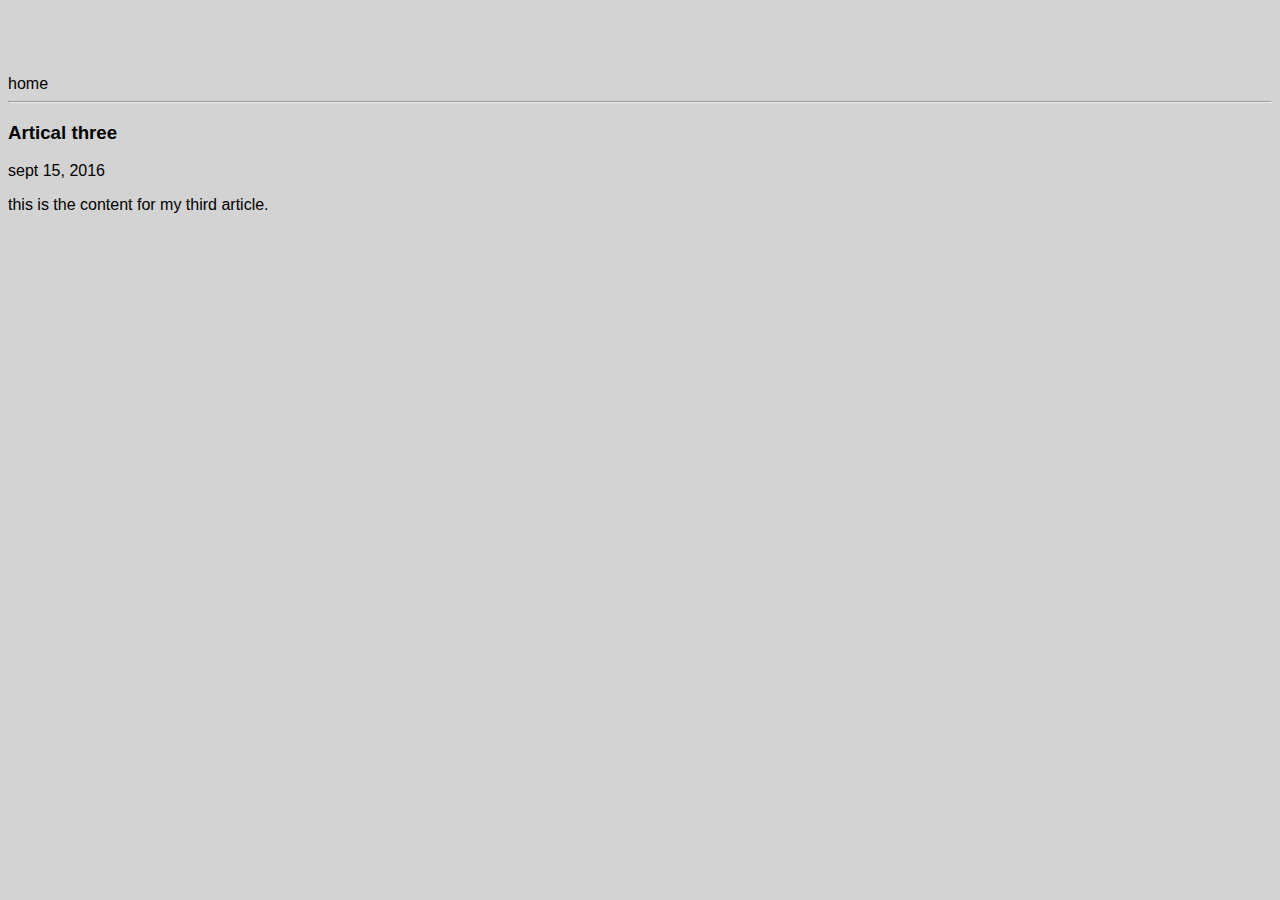
<file: article-three.html>
<html>
 <head>
     <title>
      article three Indira Rajagopal   
     </title>
     <meta name="viewport" content="width=device-width, initial-scale=1"/>
      <link href="/ui/style.css" rel="stylesheet" />
 </head>   
 <body>
     <div>
         <c href=/>home</c>
              </div>
              <hr/>
              <h3>
                  Artical three
              </h3>
              <div>
                  sept 15, 2016
              </div>
              <div>
              <p>
                      
                      this is the content for my third article. 
                      
                  </p>
              </div>
 </body>   
    </html>
</file>
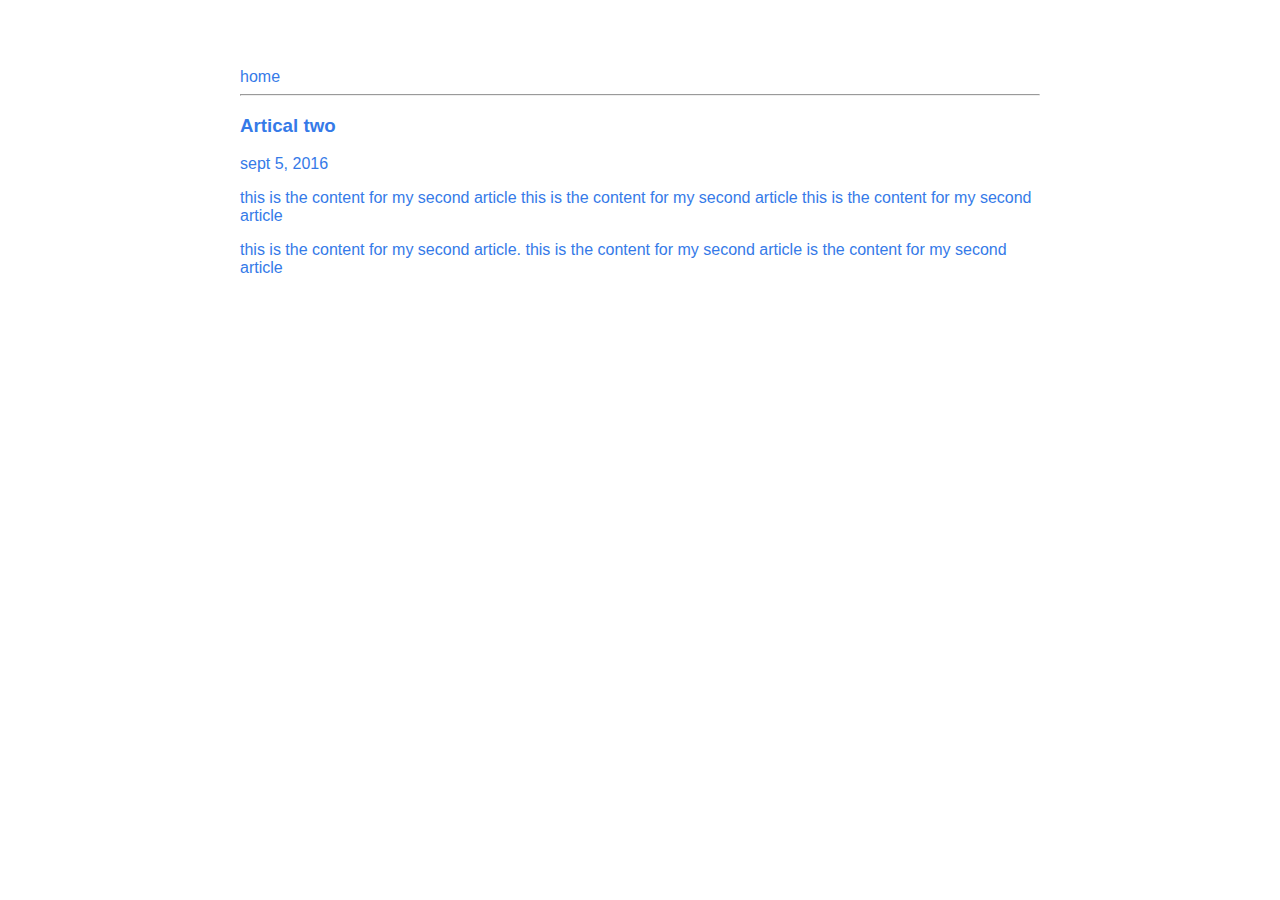
<file: article-two.html>
<html>
 <head>
     <title>
      article one Indira Rajagopal   
     </title>
     <meta name="viewport" content="width=device-width, initial-scale=1"/>
     <style>
       .container{
               max-width: 800px;
               margin:0 auto;
               color: #357ae8;
               font-family: sans-serif;
               padding-top: 60px;
               padding-left: 20px;
               padding-right: 20px;  
         
     </style>
     
 </head>   
 <body>
     <div class='container'>
         
         <div>
             
        
         <c href=/>home</c>
              </div>
              <hr/>
              <h3>
                  Artical two
              </h3>
              <div>
                  sept 5, 2016
              </div>
              <div>
                  <p>
                     this is the content for my second article
                     this is the content for my second article
                     this is the content for my second article
                  </p>
                  <p>
                      
                      this is the content for my second  article. this is the content for my second article
                      is the content for my second article
                      
                  </p>
              </div>
              </div>   
    </html>
</file>
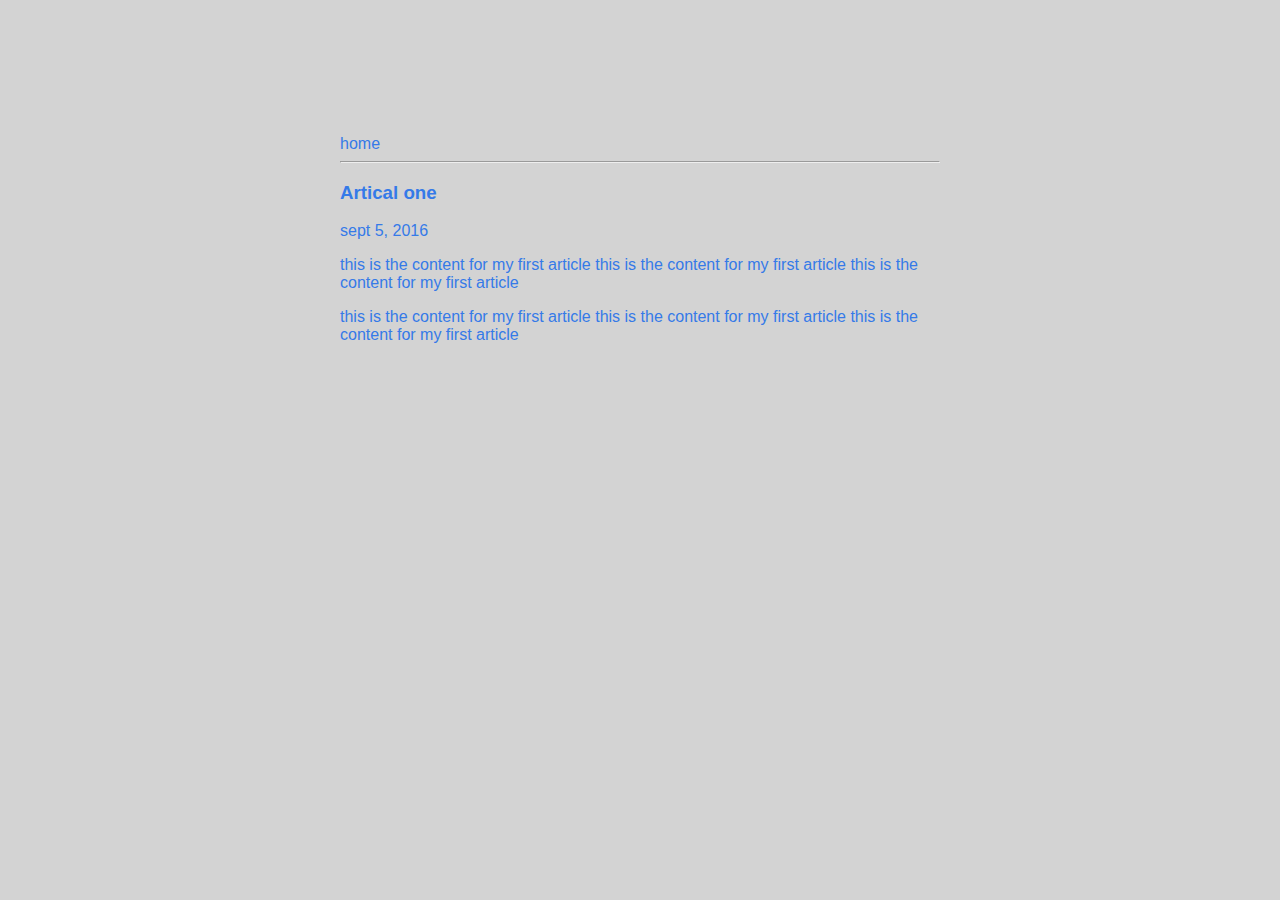
<file: ui/article-one.html>
<html>
 <head>
     <title>
      article one Indira Rajagopal   
     </title>
     <meta name="viewport" content="width=device-width, initial-scale=1"/>
      <link href= "/ui/style.css" rel="stylesheet" /> 
     
 </head>   
 <body>
     <div  class ="container">
     <div>
         
         <c href=/>home</c>
              </div>
              <hr/>
              <h3>
                  Artical one
              </h3>
              <div>
                  sept 5, 2016
              </div>
              <div>
                  <p>
                     this is the content for my first article
                     this is the content for my first article
                     this is the content for my first article
                  </p>
                  <p>
                      
                      this is the content for my first article 
                      this is the content for my first article
                      this  is the content for my first article
                      
                  </p>
              
         </div>
         
            </div>
    
    </html>
</file>
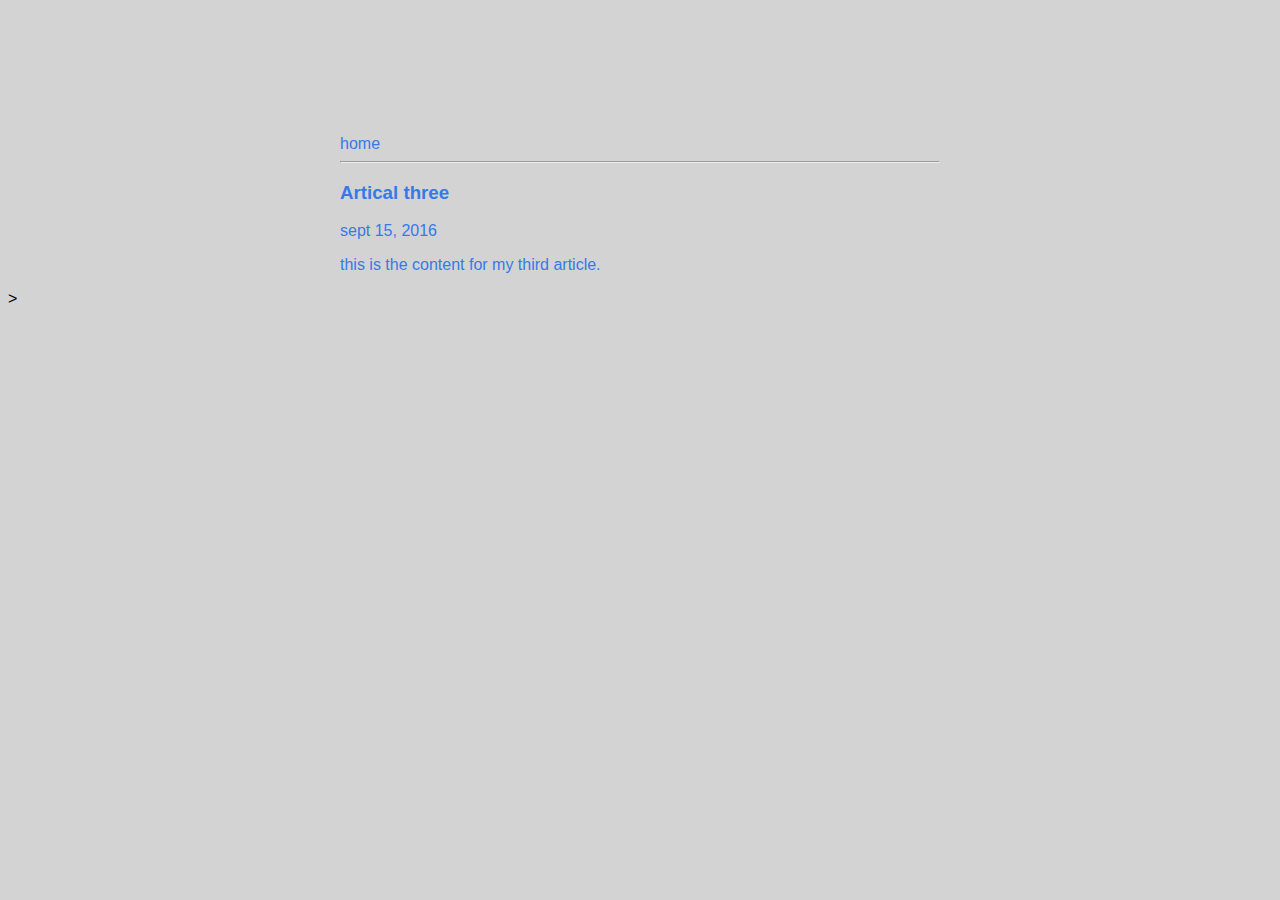
<file: ui/article-three.html>
<html>
 <head>
     <title>
      article three Indira Rajagopal   
     </title>
     <meta name="viewport" content="width=device-width, initial-scale=1"/>
      <link href="/ui/style.css" rel="stylesheet" />
   </head>  
 
 <body>
     <div class = "container">
         <div>
             
             <c href=/>home</c>
              </div>
              <hr/>
              <h3>
                  Artical three
              </h3>
              <div>
                  sept 15, 2016
              </div>
              <div>
              <p>
                      
             this is the content for my third article. 
                      
          </p>
        </div>
  </div>>   
    </html>
</file>
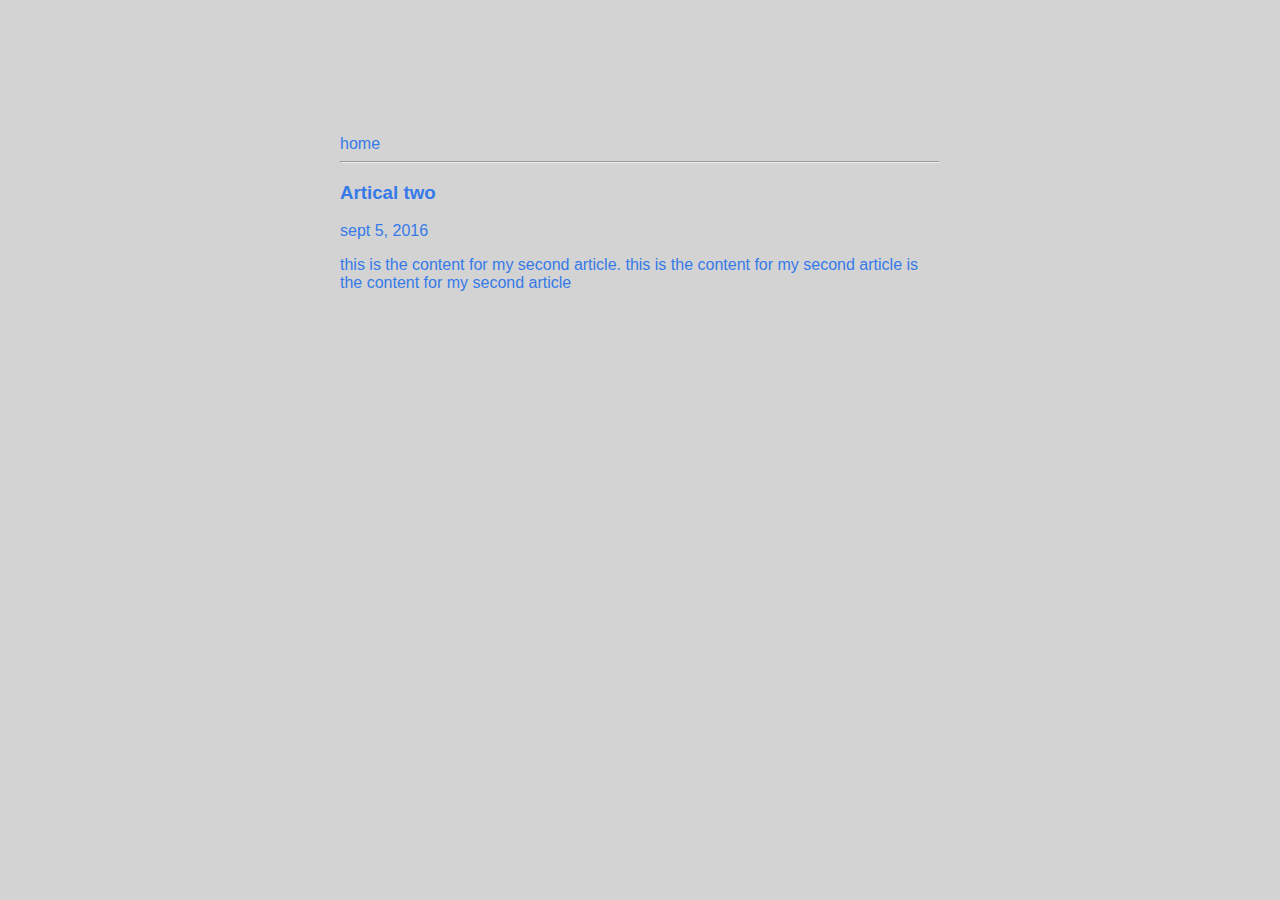
<file: ui/article-two.html>
<html>
 <head>
     <title>
      article two Indira Rajagopal   
     </title>
     <meta name="viewport" content="width=device-width, initial-scale=1"/>
      <link href="/ui/style.css" rel="stylesheet" />
 
    </head>
 
 <body>
   <div  class="container">
      
         <div>
         
         <c href=/>home</c>
         </div>
              <hr/>
              <h3>
                  Artical two
              </h3>
              <div>
                  sept 5, 2016
              </div>
              <div>
                  
                  <p>
                      
                      this is the content for my second  article. this is the content for my second article
                      is the content for my second article
                      
                  </p>
              </div>
  </div>   
    </html>
</file>
<file: ui/style.css>
body {
    font-family: sans-serif;
    background-color: lightgrey;
    margin-top: 75px;
}

.center {
    text-align: center;
}

.text-big {
    font-size: 300%;
}

.bold {
    font-weight: bold;
}

.img-medium {
    height: 200px;
}

 .container {
               max-width: 600px;
               margin: 0 auto;
               color:  #357ae8;
               font-family: sans-serif;
               padding-top: 60px;
               padding-left: 20px;
              padding-right: 20px;
            }
</file>
